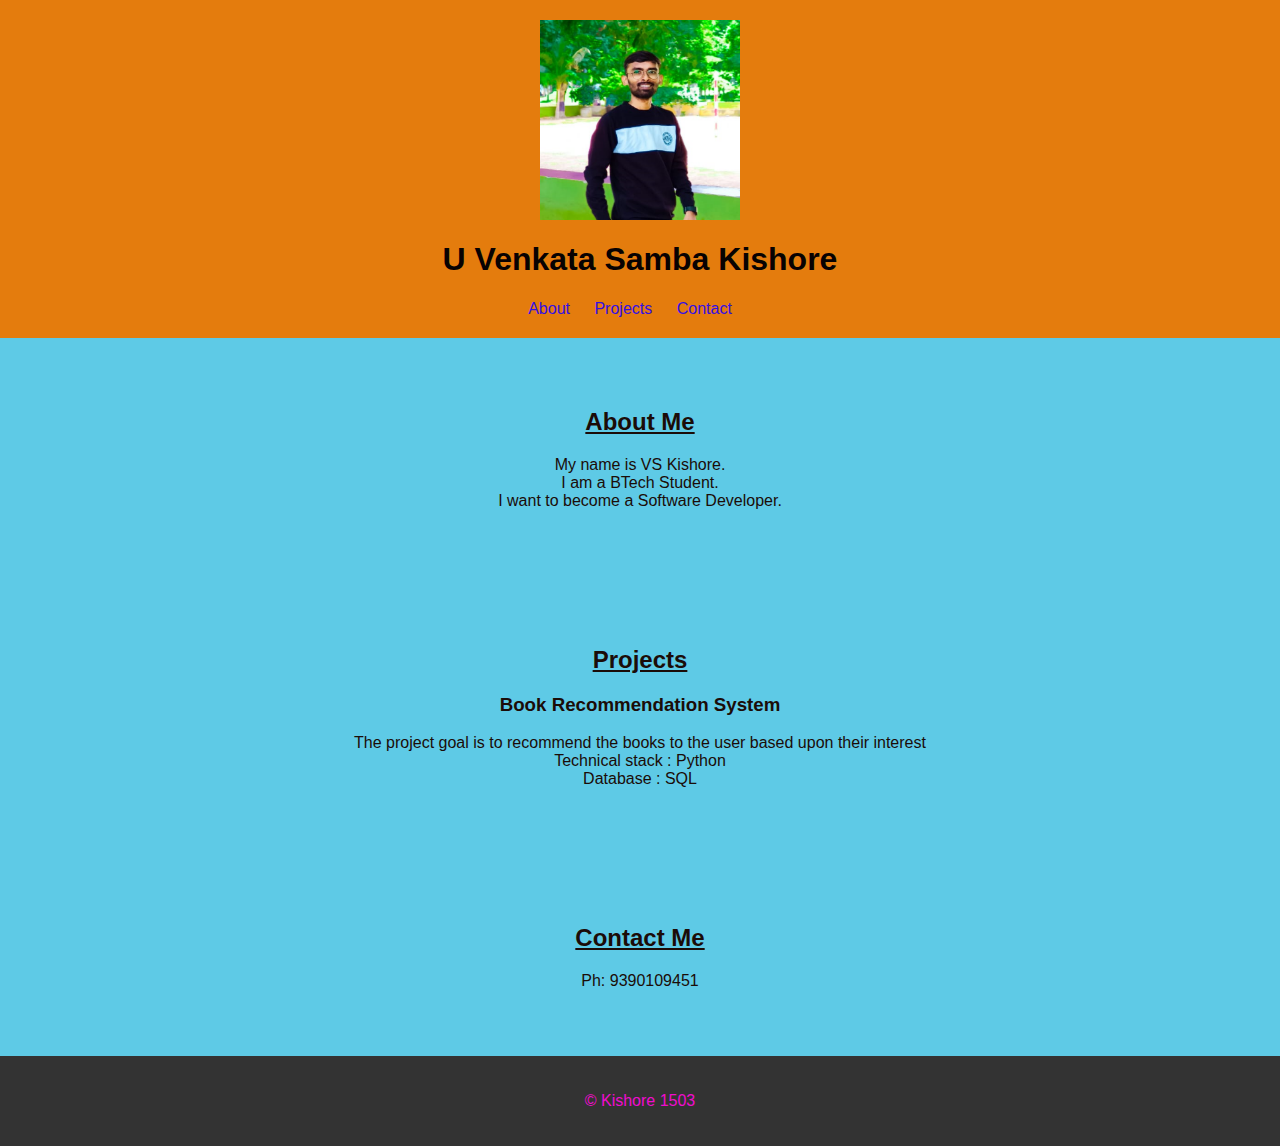
<file: index.html>
<html>
    <head>
        <meta charset="UTF-8">
        <meta name="viewport" content="width=device-width, initial-scale=1.0">
        <link rel="stylesheet" href="Day1 Task1.css">
        <title>UVS Kishore Portfolio</title>
    </head>
    <body>
        <header>
            <img src="kishu pic.PNG" width="200" height="200">
            <h1>U Venkata Samba Kishore</h1>
            <nav>
                <ul>
                    <li><a href="#about">About</a></li>
                    <li><a href="#projects">Projects</a></li>
                    <li><a href="#contact">Contact</a></li>
                </ul>
            </nav>
            
        </header>

        <section id="about">
            <h2><u>About Me</u></h2>
            <p>My name is VS Kishore. <br>I am a BTech Student.<br> I want to become a Software Developer.<br> </p>
        </section>
        <section id="Projects">
            <h2><u>Projects</u></h2>
            <div class="projects">
                <h3>Book Recommendation System</h3>
                <p>The project goal is to recommend the books to the user based upon their interest<br>Technical stack : Python<br>Database : SQL</p>
            </div>
        </section>
        <section id="contact">
            <h2><u>Contact Me</u></h2>
            <p>Ph: 9390109451</p>
        </section>
        <footer>
            <p> &copy; Kishore 1503 </p>
        </footer>
    </body>
</html>
</file>
<file: Day1 Task1.css>
/* styles.css */

body {
    font-family: Arial, sans-serif;
    margin: 0;
    padding: 0;
    background-color: #5ecae6;
}

header {
    background-color: #e47c0d;
    color: #080202;
    padding: 20px;
    text-align: center;
    
}

nav ul {
    list-style-type: none;
    margin: 0;
    padding: 0;
}

nav ul li {
    display: inline;
    margin-right: 20px;
}

nav ul li a {
    text-decoration: none;
    color: #330fe4;
}

section {
    padding: 50px;
    text-align: center;
    color: rgb(27, 12, 8);
}

footer {
    background-color: #333;
    color: #f00cce;
    text-align: center;
    padding: 20px;
}
</file>
